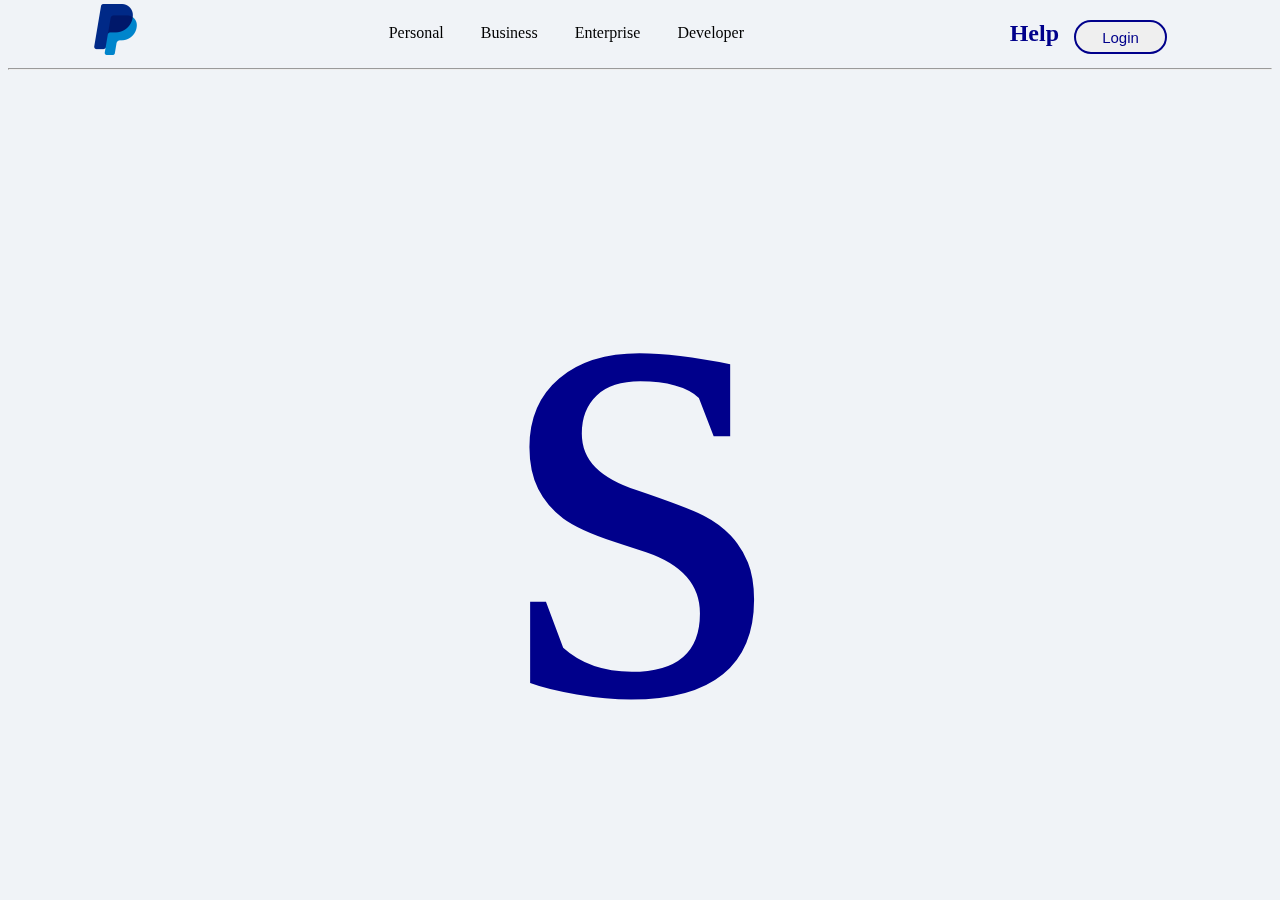
<file: signup page/index.html>
<!DOCTYPE html>
<html lang="en">
<head>
    <meta charset="UTF-8">
    <meta name="viewport" content="width=device-width, initial-scale=1.0">
    <title>Document</title>
    <link rel="stylesheet" href="main.css">
</head>
<body>
    <div class="container">
        <div class="nav">
            <a class="logo" style="font-size: 34px;" href="#"><img style="font-size: 44px;" src="newPaypal.png" alt=""></a>

            <div class="navbar">
                <a href="">Personal </a>
                <a href="">Business</a>
                <a href="">Enterprise</a>
                <a href="">Developer</a>
            </div>

            <div class="link">
                <h2>Help</h2>
                <button>Login</button>
            </div>
        </div>
    </div>
    <hr>

    <section class="context">
        s
    </section>
</body>
</html>
</file>
<file: signup page/main.css>
.nav{
    position: fixed;
    top: 0;
    left: 90px;
    right: 90px;
    display: flex;
    align-items: center;

    justify-content: space-between;
}
.logo{
    font-size: 1em;
    text-decoration: none;
    position: relative;
}
.logo img{
    font-size: 23px;
}
body{
    background-color: rgb(240, 243, 247);
    color: darkblue;
}
.navbar a{
    text-decoration: none;
    position: relative;
    color: black;
    font-size: 1pc;
    padding-right: 33px;
}
.link{
    display: flex;
    padding-right: 23px;
}
.link h2{
    position: relative;
    right: 15px;
}
.link button{
    position: relative;
    height: 34px;
    width: 93px;
    border: 2px solid darkblue;
    color: white;
    font-size: 15px;
    border-radius: 2pc;
    top: 20px;
}
.link button:nth-child(3){
 background-color: darkblue;
 transition: 2s;
}
.link button:nth-child(3):hover{
    background-color: white;
    color: darkblue;
   }
.link button:nth-child(2){
    color: darkblue;
    font-size: 15px;
    transition: all 2s;
   }
   .link button:nth-child(2):hover{
    background-color: darkblue;
    color: white;
   }

hr{
    position: relative;
    top: 60px;
}
.context{
    position: absolute;
    top: 50%;
    left: 50%;
    font-size: 45pc;
    transform: translate(-50%,-50%);
}
</file>
